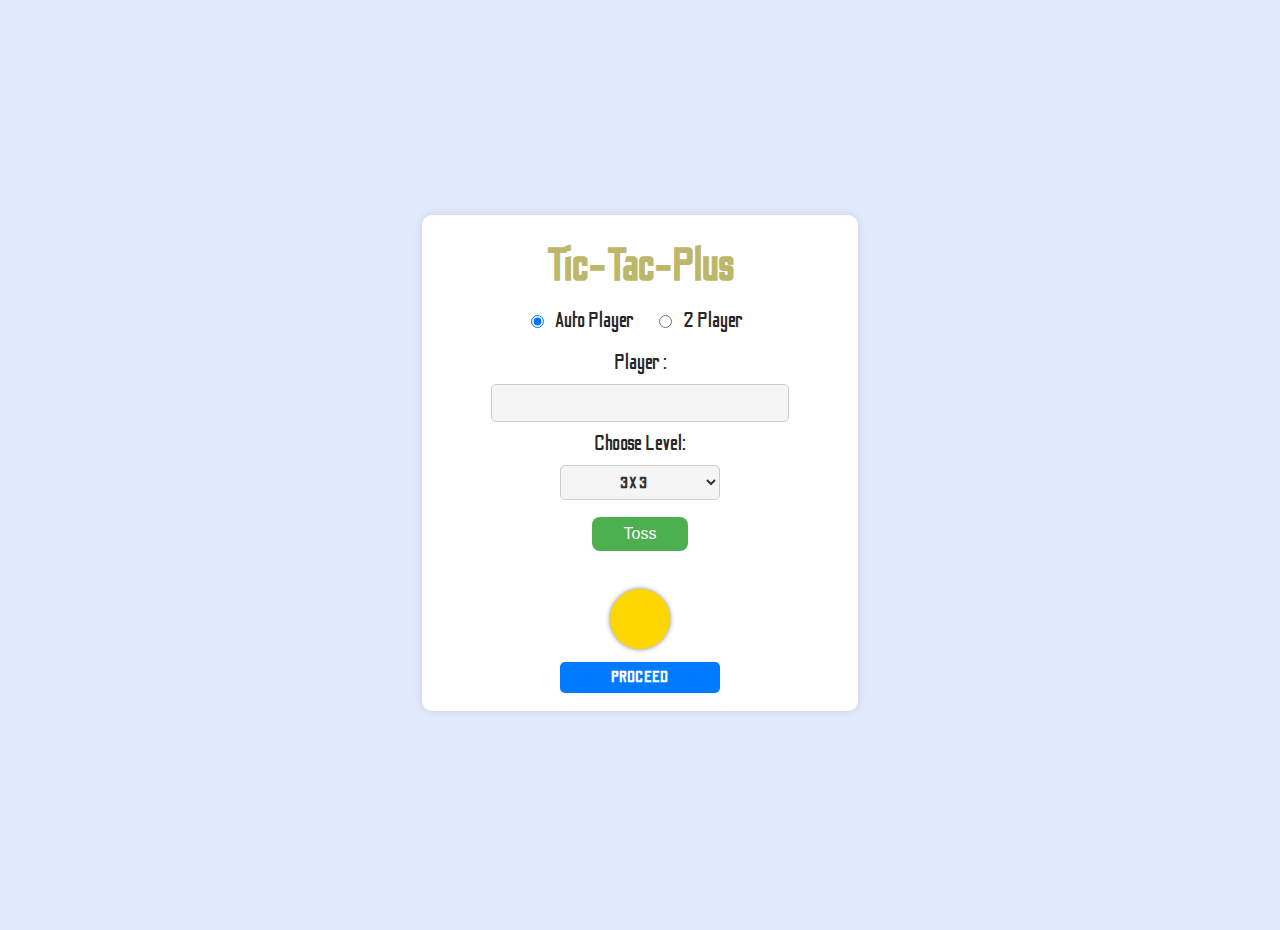
<file: index.html>
<!DOCTYPE html>
<html lang="en">

<head>
    <meta charset="UTF-8">
    <meta http-equiv="X-UA-Compatible" content="IE=edge">
    <meta name="viewport" content="width=device-width, initial-scale=1.0">
    <title>Tic-Tac-Plus</title>
    <link rel="preconnect" href="https://fonts.googleapis.com">
    <link rel="preconnect" href="https://fonts.gstatic.com" crossorigin>
    <link href="https://fonts.googleapis.com/css2?family=Odibee+Sans&display=swap" rel="stylesheet">
    <link rel="stylesheet" href="CSS/index.css">
</head>

<body>
    <div class="container" id="setupContainer">
        <h1 class="game-name">Tic-Tac-Plus</h1>
        <form id="setupForm">
            <div class="radio-group">               
                <input type="radio" id="auto-player" name="game-mode" value="auto-player" title="Auto Player" checked>
                <label for="auto-player">Auto Player</label>
                <input type="radio" id="two-player" name="game-mode" value="two-player" title="2 Player">
                <label for="two-player">2 Player</label>
            </div>

            <label for="player1">Player 1:</label>
            <input type="text" id="player1" name="player1" required>
            
            <label for="player2">Player 2:</label>
            <input type="text" id="player2" name="player2" required>

            <label for="level">Choose Level:</label>
            <select id="level" name="level" required>
                <option value="3" selected>3x3</option>
                <option value="4">4x4</option>
                <option value="5">5x5</option>
            </select>

            <button type="button" id="tossButton" data-tooltip="Gold: Player 1 | Silver: Player 2">Toss</button>
            <div id="tossResult" class="toss-result"></div>
            <div class="coin" id="coin">
                <div class="side heads"></div>
                <div class="side tails"></div>
            </div>

            <button type="submit" id="proceed">Proceed</button>
        </form>        
    </div>
    <script type="module" src="JS/index.js"></script> 
</body>

</html>
</file>
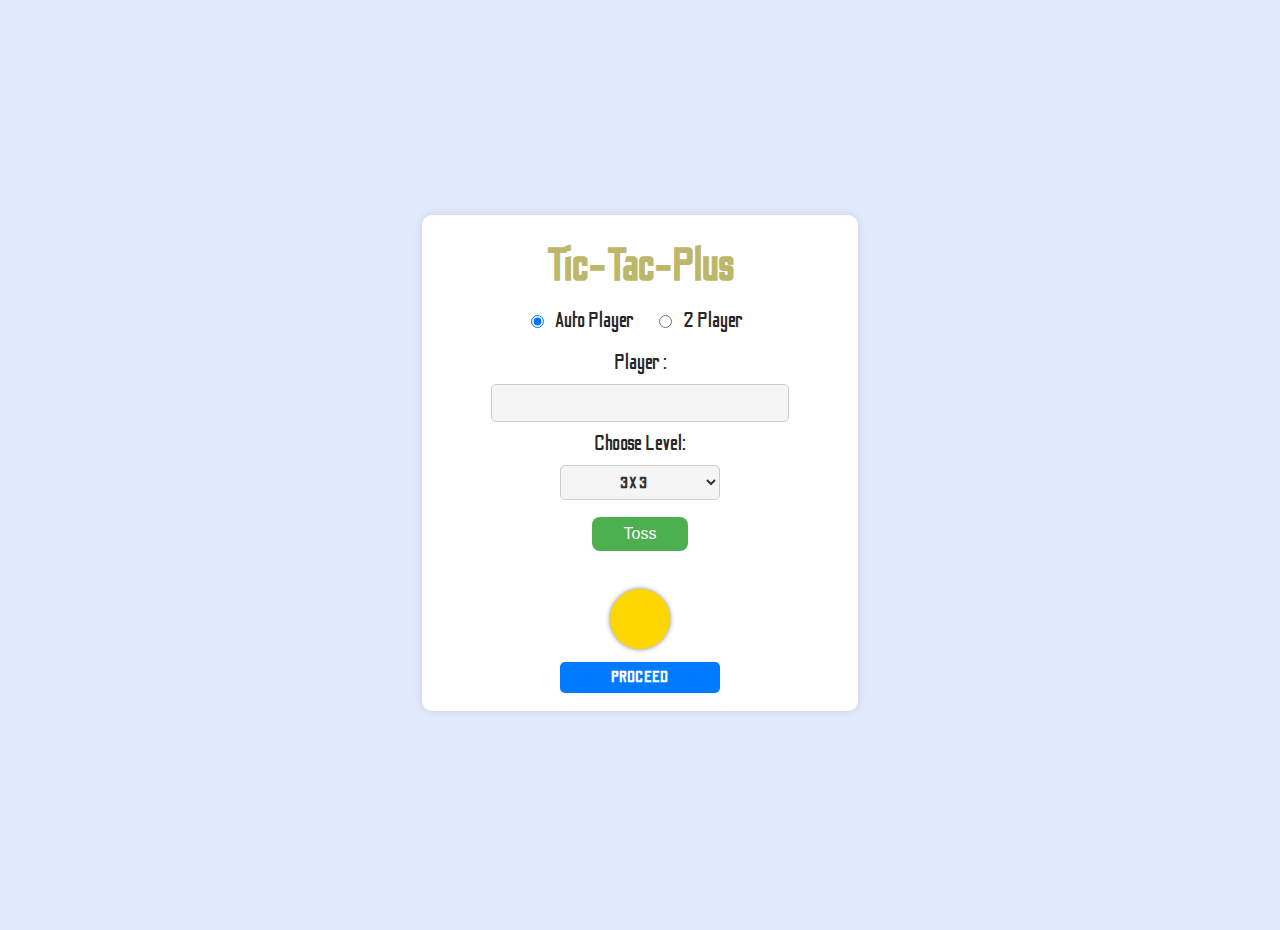
<file: gameBoard.html>
<!DOCTYPE html>
<html lang="en">

<head>
    <meta charset="UTF-8">
    <meta http-equiv="X-UA-Compatible" content="IE=edge">
    <meta name="viewport" content="width=device-width, initial-scale=1.0">
    <title>Tic-Tac-Toe</title>
    <link rel="preconnect" href="https://fonts.googleapis.com">
    <link rel="preconnect" href="https://fonts.gstatic.com" crossorigin>
    <link href="https://fonts.googleapis.com/css2?family=Odibee+Sans&display=swap" rel="stylesheet">
    <link rel="stylesheet" href="CSS/index.css">
</head>

<body>

    <div class="container" id="gameContainer" >
        <h1 class="game-name">Tic-Tac-Plus</h1>
        <h5 id="gameStatus"></h5>
        <div class="game-board" id="game-board">
        </div>
        <button type="button" id="restart">Restart</button>
    </div>  
 
<script type="module" src="JS/gameBoard.js"></script> 
</body>
</html>
</file>
<file: CSS/index.css>
body {
    font-family: 'Odibee Sans', cursive;
    min-height: 100vh;
    height: max-content;
    margin: 0;
    display: flex;
    justify-content: center;
    align-items: center;
    background-color: rgba(100, 148, 237, 0.198); 
}

.container {
    width: max-content;
    min-width: 400px;
    padding: 18px;
    background: white; 
    border-radius: 10px; 
    box-shadow: 0 0 10px rgba(0, 0, 0, 0.1); 
    text-align: center;
    align-items: center;
    margin-top: 2%;
}

.game-name {
    text-align: center;
    color: darkkhaki;
    font-size: 46px;
    margin: 2% ;
}

form {
    display: flex;
    flex-direction: column;
    gap: 9px;
    align-items: center;
}


.radio-group {
    display: flex;
    flex-direction: row;
    gap: 0.5em;
    align-items: center;
    justify-content: center;
    padding: 0.5em;
}

.radio-group >label
{
 margin-right: 0.5em;
}



#player1,#player2, select,#proceed {
    padding: 0.4em;
    font-size: 1em;
    font-weight: bolder;
    border-radius: 5px; 
    border: 1px solid #ccc;
    outline: none;
    font-family: 'Odibee Sans', cursive;
    color: #333;
    background-color: #f5f5f5;
    text-align: center;
    text-transform: uppercase;
    letter-spacing: 1.1px;
}


#player1,#player2 {
width: 70%;
font-size: 1.2em;
} 

select {
    width: 40%;
} 

#proceed{
    background-color: #007BFF !important;
    color: white !important;
    border: none !important;
    cursor: pointer;
    width: 40%;
}

#proceed:hover {
    background-color: #0056b3;
    transform: scale(1.08);
}

label{
 font-size: 1.4em;
 color: rgba(0, 0, 0, 0.853);
}

#game-board {
    background-color: #f3f6f7;
    display: flex;
    flex-wrap: wrap;
    justify-content: center;
    align-items: center;
    align-self: center;
    margin:auto;
    width:80%;
}

.box {
    border: 1px solid rgba(43, 189, 226, 0.15);
    align-self: center;
    display: flex;
    justify-content: center;
    align-items: center;
    font-size: 32px;
    font-weight: bolder;
    color: black;
}

.box:hover {
    background-color: rgba(255, 255, 255, 0.712);
}

#restart {
    padding: 2%;
    margin: 10% 0;
    width: 50%;
    font-size: 20px;
    border: 1px solid rgba(255, 255, 255, 0.712);
    font-family: 'Odibee Sans', cursive;
}

#restart:hover {
    color: rgba(0, 0, 0, 0.836);
    background-color: rgba(255, 255, 255);
    cursor: pointer;
}

#gameStatus {
    height: 40px;
    font-size: 30px;
    margin: 5%;
} 

#gameStatus b {
    color: rgba(189, 183, 107, 0.808);
    font-size: 36px;
}


.toss-result {
    margin-top: 2%;
    font-size: 1.5em;
    color: rgba(189, 183, 107, 0.808);
}

.coin {
    width: 60px;
    height: 60px;
    margin: 1%;
    transform-style: preserve-3d;
    transform: perspective(1000px) rotateX(0deg);
    transition: transform 1s;
}

.side {
    position: absolute;
    width: 100%;
    height: 100%;
    backface-visibility: hidden;
    display: flex;
    justify-content: center;
    align-items: center;
    font-size: 2em;
    border-radius: 50%;
    box-shadow: 0 0 5px rgba(0, 0, 0, 0.5);
}

.heads {
    background-color: gold;
    transform: rotateY(0deg);
}

.tails {
    background-color: silver;
    transform: rotateY(180deg);
}

#tossButton {
    background-color: #4CAF50; /* Green */
    border: none;
    color: white;
    padding: 8px 32px;
    text-align: center;
    text-decoration: none;
    display: inline-block;
    font-size: 16px;
    margin: 2%;
    cursor: pointer;
    border-radius: 8px;
    transition: background-color 0.3s, transform 0.3s;
}

#tossButton:hover {
    background-color: #45a049;
    transform: scale(1.05);
}

#tossButton:active {
    background-color: #3e8e41;
    transform: scale(0.95);
}

#tossButton::after {
    content: attr(data-tooltip);
    position: absolute;
    bottom: -30px;
    /* left: 50%; */
    transform: translateX(-50%);
    background-color: #333;
    color: #fff;
    padding: 3px 7px;
    border-radius: 5px;
    white-space: nowrap;
    opacity: 0;
    pointer-events: none;
    transition: opacity 0.3s;
}

#tossButton:hover::after {
    opacity: 1;
}


.toss-winner {
    color: #333; /* Highlight color for winner */
    font-weight: bold;
}
</file>
